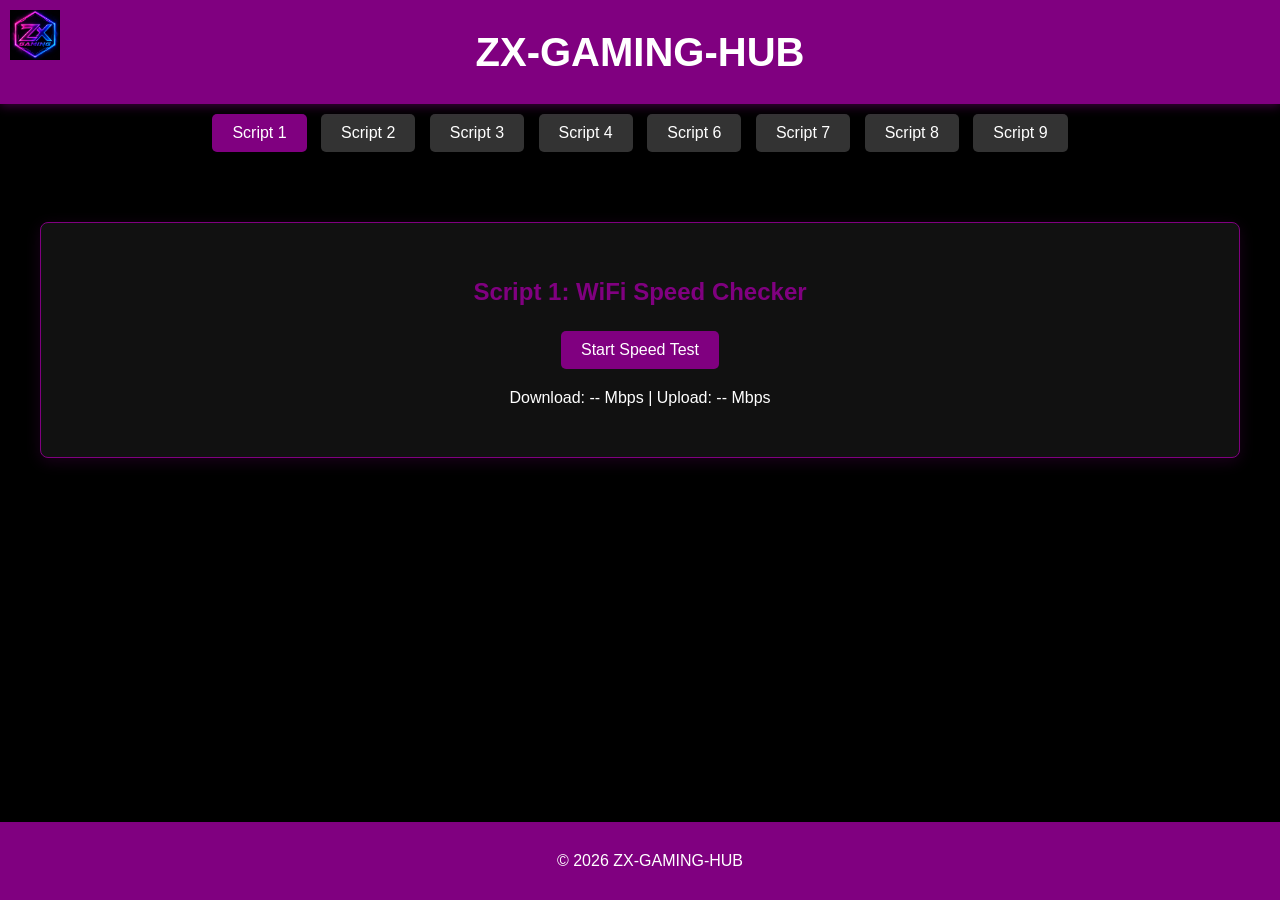
<file: index.html>
<!DOCTYPE html>
<html lang="en">
<head>
    <meta charset="UTF-8">
    <meta name="viewport" content="width=device-width, initial-scale=1.0">
    <title>ZX-GAMING-HUB</title>
    <link rel="stylesheet" href="style.css">
</head>
<body>
    <header>
        <img src="ZX GAMING.png" alt="ZX GAMING Logo" style="height: 50px; position: absolute; top: 10px; left: 10px;">
        <h1>ZX-GAMING-HUB</h1>
    </header>
    <nav>
        <button class="tab-button active" data-tab="script1">Script 1</button>
        <button class="tab-button" data-tab="script2">Script 2</button>
        <button class="tab-button" data-tab="script3">Script 3</button>
        <button class="tab-button" data-tab="script4">Script 4</button>
        <button class="tab-button" data-tab="script6">Script 6</button>
        <button class="tab-button" data-tab="script7">Script 7</button>
        <button class="tab-button" data-tab="script8">Script 8</button>
        <button class="tab-button" data-tab="script9">Script 9</button>
    </nav>
    <main>
        <section id="script1" class="tab-content active">
            <h2>Script 1: WiFi Speed Checker</h2>
            <button id="start-speed-test">Start Speed Test</button>
            <p id="speed-results">Download: -- Mbps | Upload: -- Mbps</p>
        </section>
        <section id="script2" class="tab-content">
            <h2>Script 2: WiFi Traffic Monitor</h2>
            <p id="traffic-info">Online: -- | Type: -- | Downlink: -- Mbps</p>
        </section>
        <section id="script3" class="tab-content">
            <h2>Script 3</h2>
            <p>Content for Script 3.</p>
            <!-- Add specific content here -->
        </section>
        <section id="script4" class="tab-content">
            <h2>Script 4</h2>
            <p>Content for Script 4.</p>
            <!-- Add specific content here -->
        </section>
        <section id="script6" class="tab-content">
            <h2>Script 6</h2>
            <p>Content for Script 6.</p>
            <!-- Add specific content here -->
        </section>
        <section id="script7" class="tab-content">
            <h2>Script 7</h2>
            <p>Content for Script 7.</p>
            <!-- Add specific content here -->
        </section>
        <section id="script8" class="tab-content">
            <h2>Script 8</h2>
            <p>Content for Script 8.</p>
            <!-- Add specific content here -->
        </section>
        <section id="script9" class="tab-content">
            <h2>Script 9</h2>
            <p>Content for Script 9.</p>
            <!-- Add specific content here -->
        </section>
    </main>
    <footer>
        <p>&copy; 2026 ZX-GAMING-HUB</p>
    </footer>
    <script src="script.js"></script>
</body>
</html>
</file>
<file: style.css>
body {
    font-family: 'Segoe UI', Tahoma, Geneva, Verdana, sans-serif;
    margin: 0;
    padding: 0;
    background-color: #000;
    color: #fff;
    text-align: center;
    line-height: 1.6;
}

header {
    background-color: #800080;
    padding: 20px;
    box-shadow: 0 2px 10px rgba(128, 0, 128, 0.5);
    position: relative;
}

h1 {
    margin: 0;
    font-size: 2.5em;
    color: #fff;
    text-align: center;
}

nav {
    margin-top: 10px;
    text-align: center;
}

.tab-button {
    background-color: #333;
    color: #fff;
    border: none;
    padding: 10px 20px;
    margin: 0 5px;
    border-radius: 5px;
    cursor: pointer;
    font-size: 16px;
    transition: background-color 0.3s;
}

.tab-button.active {
    background-color: #800080;
}

.tab-button:hover {
    background-color: #c71585;
}

.tab-content {
    display: none;
}

.tab-content.active {
    display: block;
}

main {
    padding: 40px 20px;
    max-width: 1200px;
    margin: 0 auto;
}

section {
    margin: 30px 0;
    padding: 30px;
    border: 1px solid #800080;
    border-radius: 8px;
    background-color: #111;
    box-shadow: 0 4px 15px rgba(128, 0, 128, 0.2);
}

h2, h3 {
    color: #800080;
    margin-bottom: 20px;
}

button {
    background-color: #800080;
    color: #fff;
    border: none;
    padding: 10px 20px;
    border-radius: 5px;
    cursor: pointer;
    font-size: 16px;
    transition: background-color 0.3s;
}

button:hover {
    background-color: #c71585;
}

footer {
    background-color: #800080;
    padding: 10px;
    position: fixed;
    bottom: 0;
    width: 100%;
    color: #fff;
}
</file>
